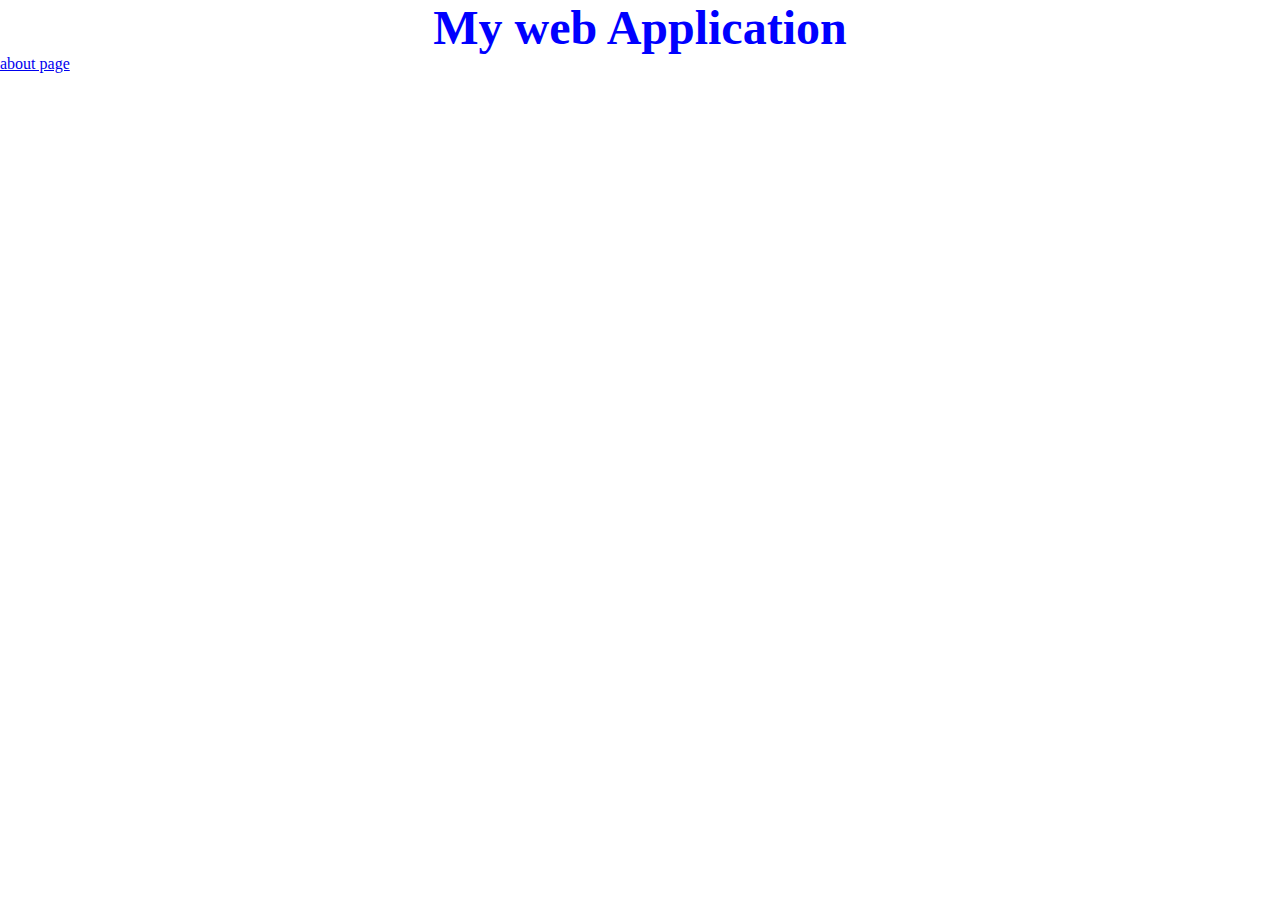
<file: index.html>
<!DOCTYPE html>
<html lang="en">
<head>
      <meta charset="UTF-8">
      <meta name="viewport" content="width=device-width, initial-scale=1.0">
      <link rel="stylesheet" href="style.css">
      <title>testing</title>
</head>
<body>

      <h1> My web Application </h1>
      <a href="about.html">about page</a>
      
</body>
</html>
</file>
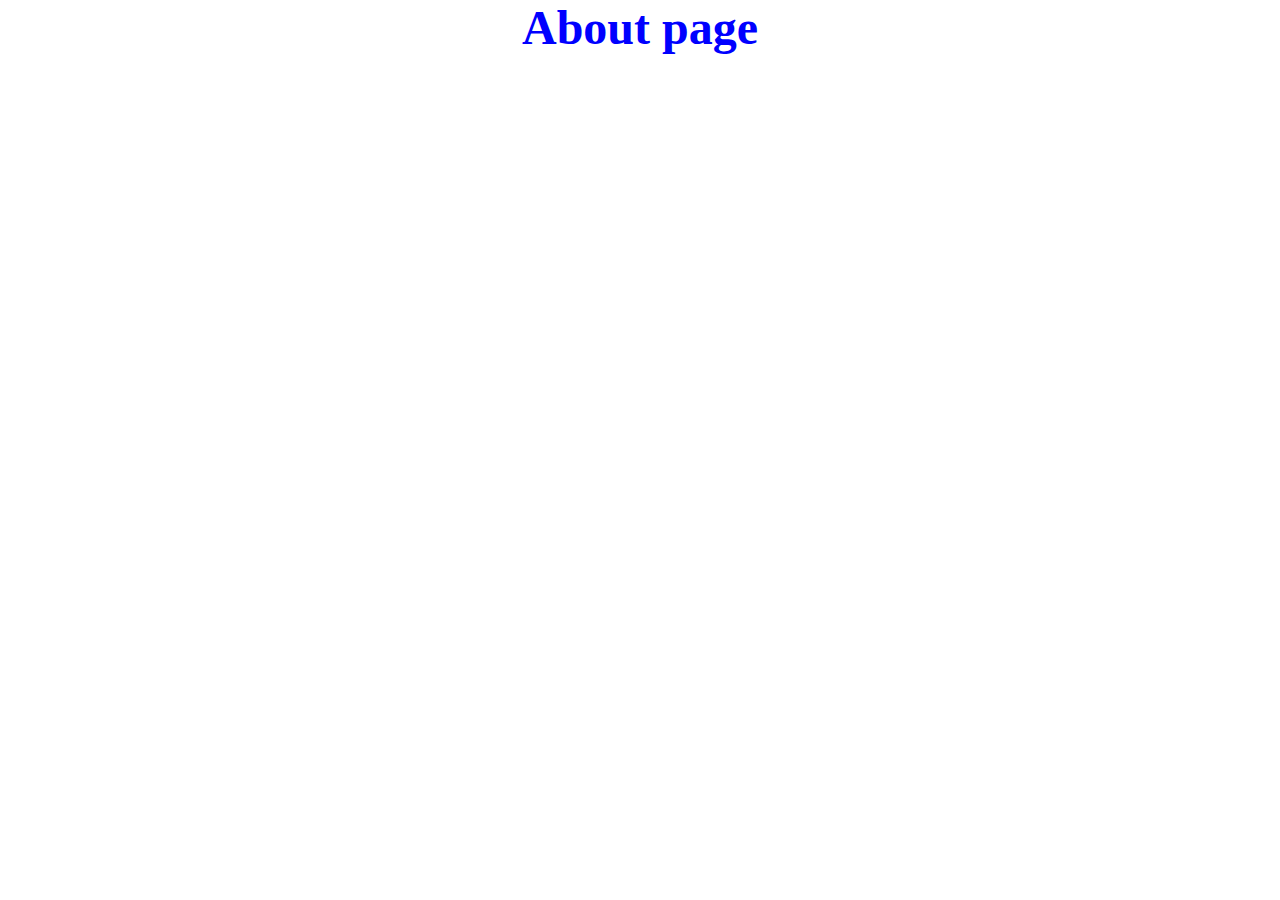
<file: about.html>
<!DOCTYPE html>
<html lang="en">
<head>
      <meta charset="UTF-8">
      <meta name="viewport" content="width=device-width, initial-scale=1.0">
      <link rel="stylesheet" href="style.css">
      <title>testing</title>
</head>
<body>

      <h1> About page </h1>
      
</body>
</html>
</file>
<file: style.css>
*{
      margin: 0;
      padding: 0;
      box-sizing: border-box;
}

h1 {
      font-size: 3rem;
      text-align: center;
      color: blue;
}
</file>
